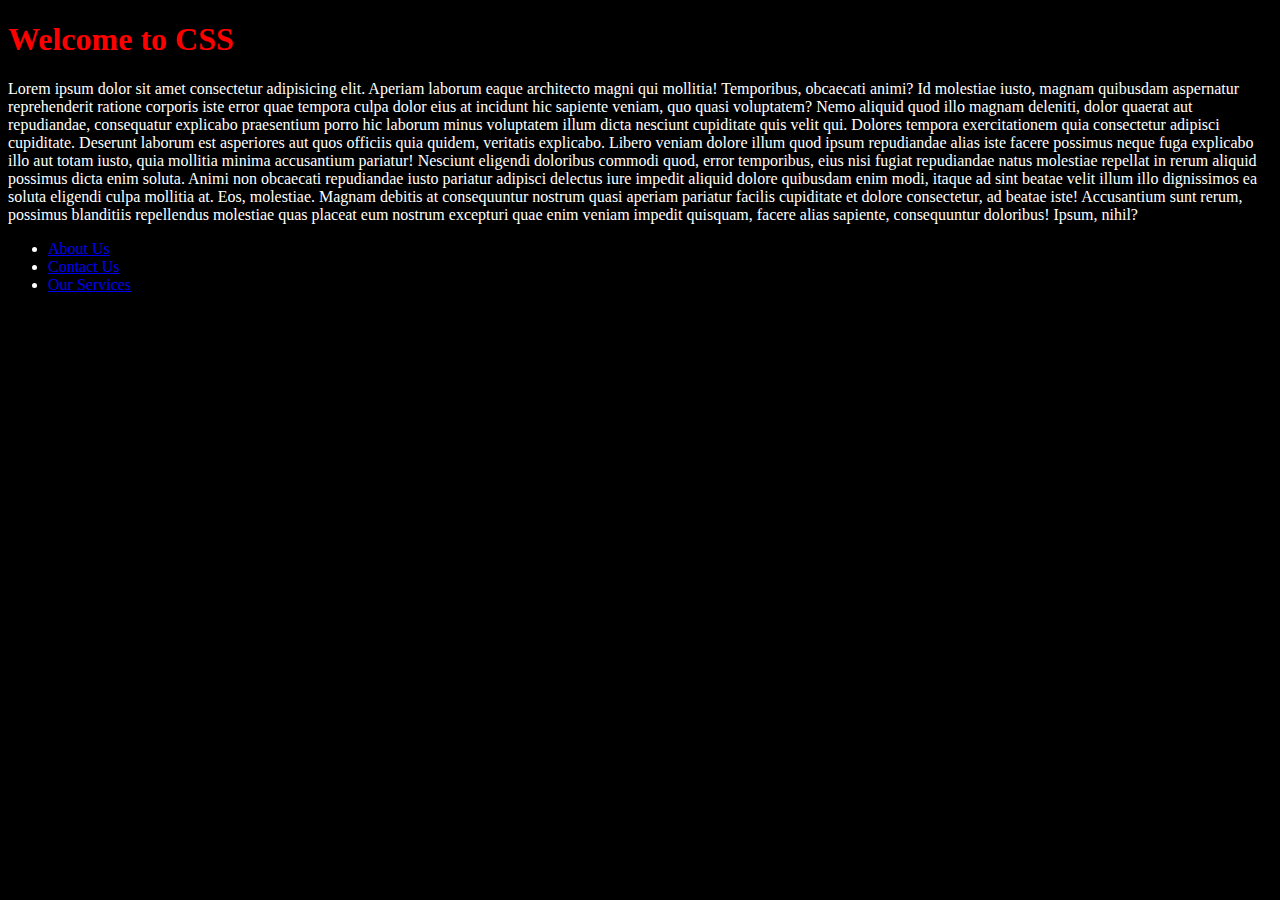
<file: index.html>
<!DOCTYPE html>
<html lang="en">
<head>
    <meta charset="UTF-8">
    <meta http-equiv="X-UA-Compatible" content="IE=edge">
    <meta name="viewport" content="width=device-width, initial-scale=1.0">
    <title>Homepage</title>
    <link rel="stylesheet" href="./all_css/style.css">
</head>
<body>
    <!--Inline CSS-->
    <h1 style="color: red;">Welcome to CSS</h1>

    <p>Lorem ipsum dolor sit amet consectetur adipisicing elit. Aperiam laborum eaque architecto magni qui mollitia! Temporibus, obcaecati animi? Id molestiae iusto, magnam quibusdam aspernatur reprehenderit ratione corporis iste error quae tempora culpa dolor eius at incidunt hic sapiente veniam, quo quasi voluptatem? Nemo aliquid quod illo magnam deleniti, dolor quaerat aut repudiandae, consequatur explicabo praesentium porro hic laborum minus voluptatem illum dicta nesciunt cupiditate quis velit qui. Dolores tempora exercitationem quia consectetur adipisci cupiditate. Deserunt laborum est asperiores aut quos officiis quia quidem, veritatis explicabo. Libero veniam dolore illum quod ipsum repudiandae alias iste facere possimus neque fuga explicabo illo aut totam iusto, quia mollitia minima accusantium pariatur! Nesciunt eligendi doloribus commodi quod, error temporibus, eius nisi fugiat repudiandae natus molestiae repellat in rerum aliquid possimus dicta enim soluta. Animi non obcaecati repudiandae iusto pariatur adipisci delectus iure impedit aliquid dolore quibusdam enim modi, itaque ad sint beatae velit illum illo dignissimos ea soluta eligendi culpa mollitia at. Eos, molestiae. Magnam debitis at consequuntur nostrum quasi aperiam pariatur facilis cupiditate et dolore consectetur, ad beatae iste! Accusantium sunt rerum, possimus blanditiis repellendus molestiae quas placeat eum nostrum excepturi quae enim veniam impedit quisquam, facere alias sapiente, consequuntur doloribus! Ipsum, nihil?</p>

    <!--Links to Pages-->
    <ul>
        <li><a href="./pages/about.html">About Us</a></li>
        <li><a href="./pages/contact.html">Contact Us</a></li>
        <li><a href="./pages/services.html">Our Services</a></li>
    </ul>
</body>
</html>
</file>
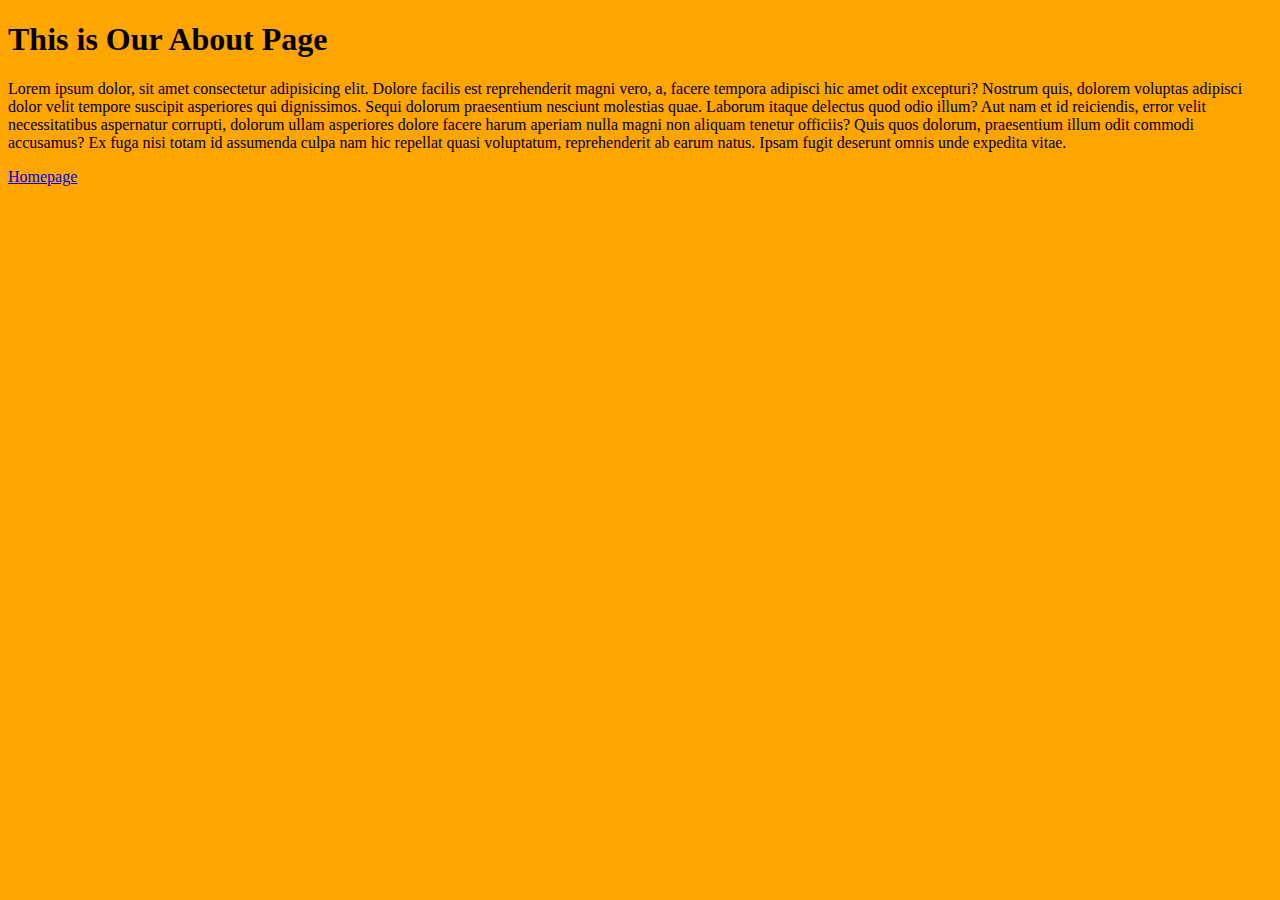
<file: pages/about.html>
<!DOCTYPE html>
<html lang="en">
<head>
    <meta charset="UTF-8">
    <meta http-equiv="X-UA-Compatible" content="IE=edge">
    <meta name="viewport" content="width=device-width, initial-scale=1.0">
    <title>About Page</title>
    <!--Internal CSS-->
    <style>
      #Style{
        background-color: orange;
      }
    </style>
</head>
    <!--Internal Styling using the Id Attribute-->
<body id="Style">

    <h1>This is Our About Page</h1>

    <p>Lorem ipsum dolor, sit amet consectetur adipisicing elit. Dolore facilis est reprehenderit magni vero, a, facere tempora adipisci hic amet odit excepturi? Nostrum quis, dolorem voluptas adipisci dolor velit tempore suscipit asperiores qui dignissimos. Sequi dolorum praesentium nesciunt molestias quae. Laborum itaque delectus quod odio illum? Aut nam et id reiciendis, error velit necessitatibus aspernatur corrupti, dolorum ullam asperiores dolore facere harum aperiam nulla magni non aliquam tenetur officiis? Quis quos dolorum, praesentium illum odit commodi accusamus? Ex fuga nisi totam id assumenda culpa nam hic repellat quasi voluptatum, reprehenderit ab earum natus. Ipsam fugit deserunt omnis unde expedita vitae.</p>

    <!--Backline to Homepage-->
    <a href="http://127.0.0.1:5500/index.html">Homepage</a>
</body>
</html>
</file>
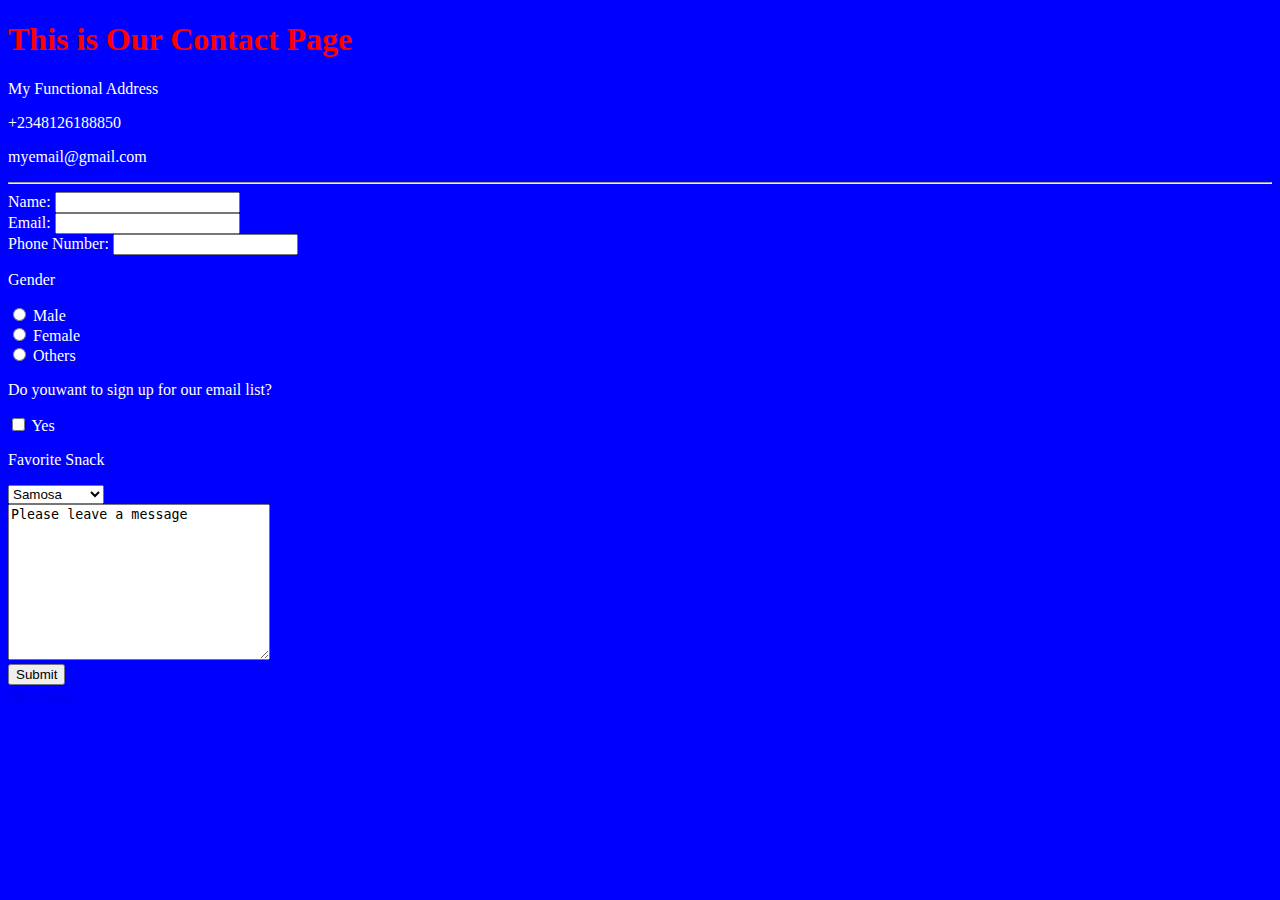
<file: pages/contact.html>
<!DOCTYPE html>
<html lang="en">
<head>
    <meta charset="UTF-8">
    <meta http-equiv="X-UA-Compatible" content="IE=edge">
    <meta name="viewport" content="width=device-width, initial-scale=1.0">
    <title>Contact Page</title>
    <link rel="stylesheet" href="../all_css/style.css">
</head>

     <!--External CSS using the Class Attribute-->
<body class="Savvy">
    <h1>This is Our Contact Page</h1>
    <p>My Functional Address</p>
    <p>+2348126188850</p>
    <p>myemail@gmail.com</p>
<hr>
      <!--Insert form-->
    <form action="mailto:emailid@gmail.com">
       Name: <input type="text" name="fullname"> <br>
       Email: <input type="email" name="Email" id="email"> <br>
       Phone Number: <input type="number" name="Phone" id="">

       <!--Radio button Input-->
        <p>Gender</p>
       <input type="radio" name="radio"> Male <br>
       <input type="radio" name="radio"> Female <br>
       <input type="radio" name="radio"> Others <br>

       <!--Checkbox Input-->
       <p>Do youwant to sign up for our email list? </p>
       <input type="checkbox" name="id"> Yes

       <!--Box Control Input-->
       <p>Favorite Snack</p>
       <select name="" id="">
        <option value="" selected>Samosa</option>
        <option value="">Spring Rolls</option>
        <option value="">Onion Rings</option>
        <option value="">Sharwama</option>
       </select> <br>

       <!--Textarea Tag-->
       <textarea name="My message" id="" cols="30" rows="10">Please leave a message</textarea> <br>

       <!--Submit Button-->
       <input type="submit" name="submit"> <br>

       <!--Backlink to homepage-->
       <a href="http://127.0.0.1:5500/index.html">Homepage</a>
</body>
</html>
</file>
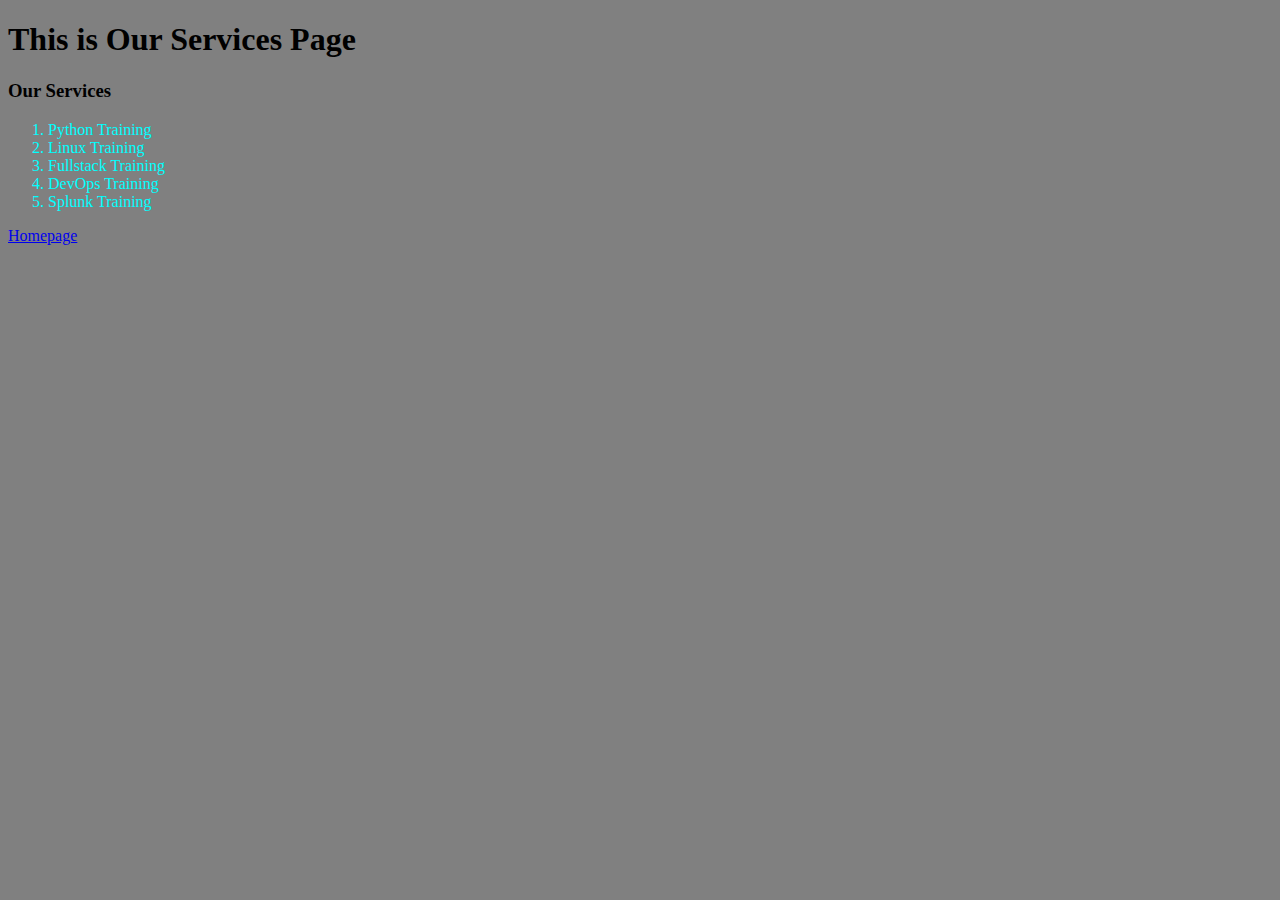
<file: pages/services.html>
<!DOCTYPE html>
<html lang="en">
<head>
    <meta charset="UTF-8">
    <meta http-equiv="X-UA-Compatible" content="IE=edge">
    <meta name="viewport" content="width=device-width, initial-scale=1.0">
    <title>Services Page</title>

    <!--Internal CSS using the Element Attribute-->
    <style>
        body{background-color: grey;

        }
        ol{
            color: cyan;
        }
    </style>
</head>
<body>
    <h1>This is Our Services Page</h1>
    <h3>Our Services</h3>
    <ol>
        <li>Python Training</li>
        <li>Linux Training</li>
        <li>Fullstack Training</li>
        <li>DevOps Training</li>
        <li>Splunk Training</li>
    </ol>

    <!--Backlink to Homepage-->
    <a href="http://127.0.0.1:5500/index.html">Homepage</a>
</body>
</html>
</file>
<file: all_css/style.css>
body{
    background-color: black;
    color: white;
}
.Savvy{
    background-color: blue;
}
h1{
    color: red;
}
</file>
